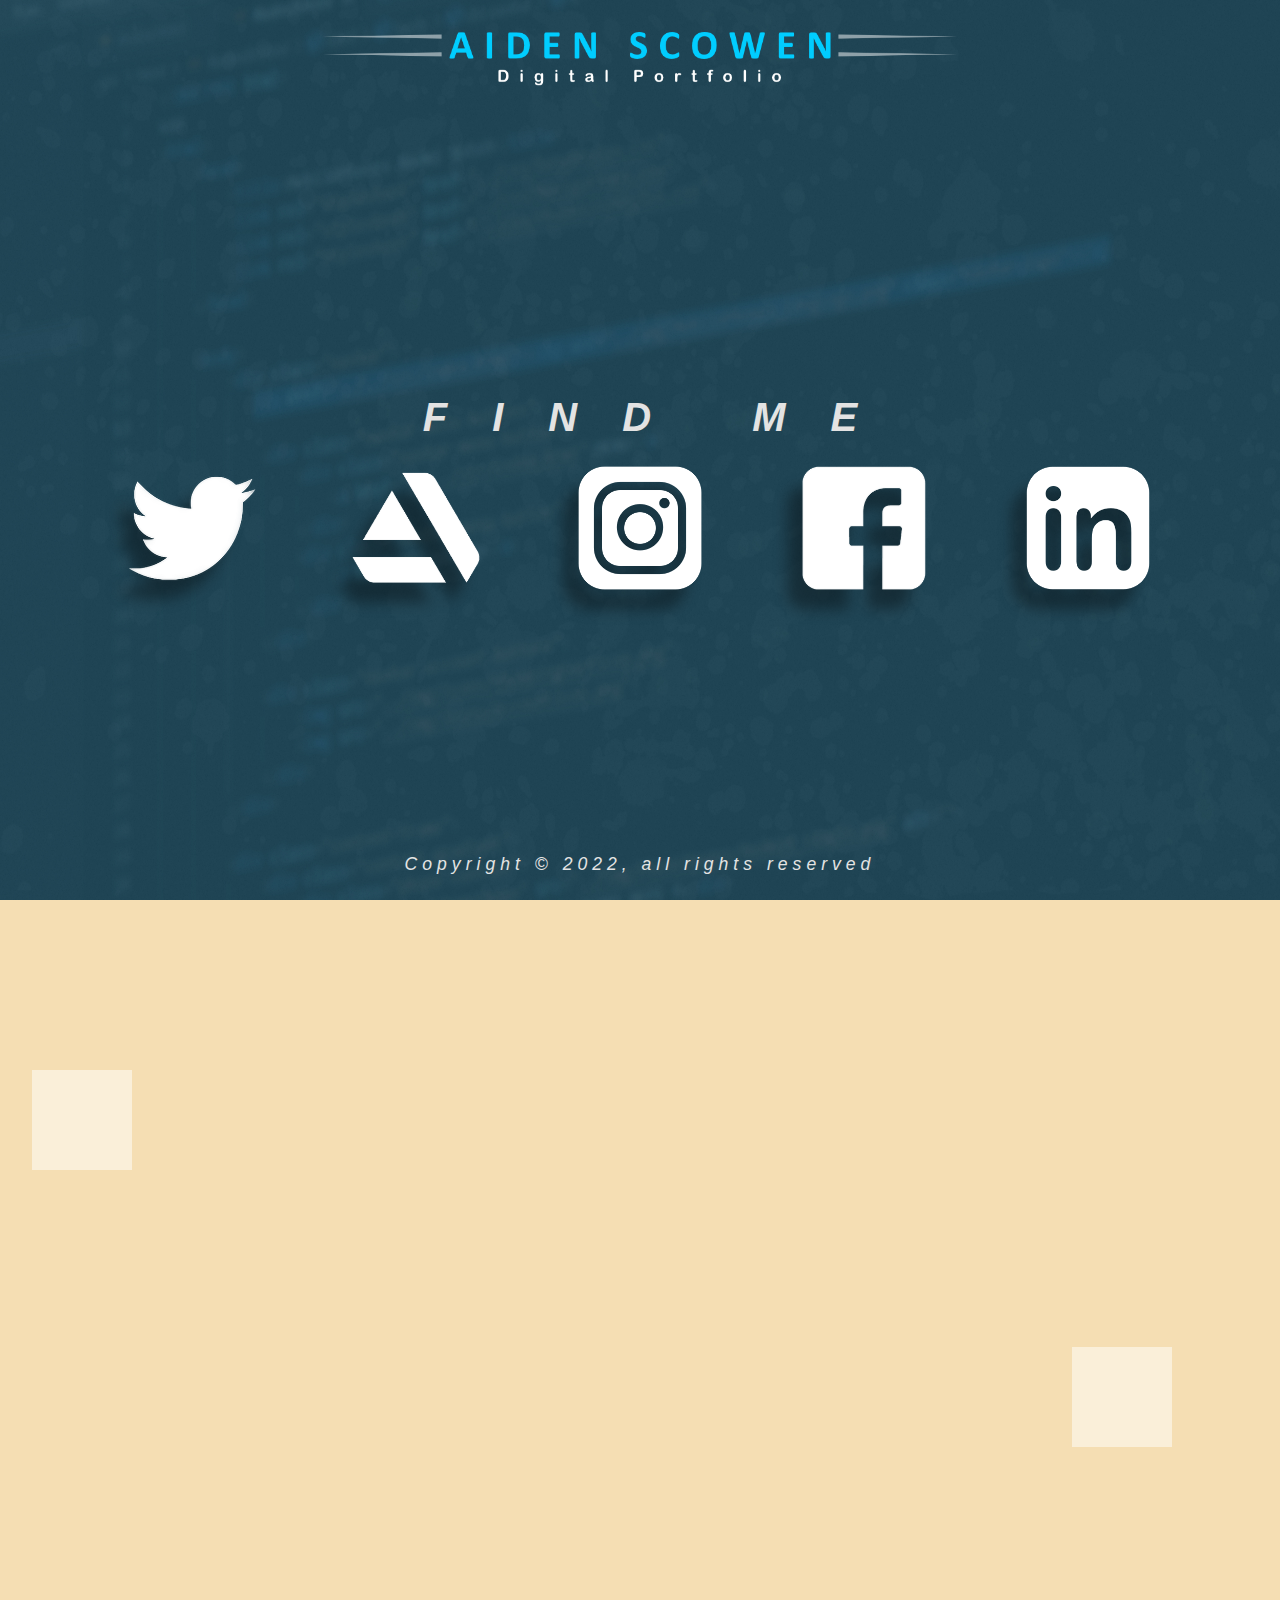
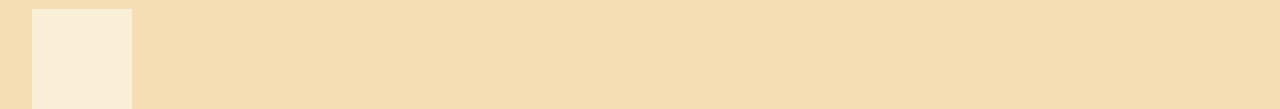
<file: framework/libraries/html/index.html>
<!DOCTYPE html>

<html>
    <header>
        <title>Digital Portfolio</title>
        <link rel="stylesheet" href="../styles/init.css">
        <link rel="stylesheet" href="../styles/init-media.css">
    </header>

    <body>
        <div class="page-container">
            <!-- Home Pag -->
            <div class="HomePage">
                <div class="navbar">
                    <a href="#"><img class="logo" src="../../src/images/Logo.png" alt=""></a>
                </div>
                <!-- Social Container -->
                <div class="container">
                    <h1>FIND ME</h1>
                    <div class="socials">
                        <a target="_blank" href="https://www.twitter.com"><img src="../../src/images/icoTwitter.png" alt=""></a>
                        <a target="_blank" href="https://www.artstation.com"><img src="../../src/images/icoArtStation.png" alt=""></a>
                        <a target="_blank" href="https://www.instagram.com"><img src="../../src/images/icoInstagram.png" alt=""></a>
                        <a target="_blank" href="https://www.facebook.com"><img src="../../src/images/icoFacebook.png" alt=""></a>
                        <a target="_blank" href="https://www.linkedin.com"><img src="../../src/images/icoLinkedIn.png" alt=""></a>
                    </div>
                </div>
                <div class="copyright">Copyright © 2022, all rights reserved</div>
            </div>

            <!-- About Me Section -->
            <div class="about-me">
                <div class="navbar">
                    <img class="TITLE-DECOR" src="../../src/images/RIGHT-ARROW-DIR.png" alt="">
                    <div class="text TITLE-TEXT">ABOUT ME</div>
                    <img class="TITLE-DECOR" src="../../src/images/LEFT-ARROW-DIR.png" alt="">
                </div>
                <!-- Cards -->
                <div class="title-cards">
                    <div class="card">
                        <h1 style="
                        background: linear-gradient(#218cfe, #a12dff);
                        background-clip: text;
                        color: transparent;">Past</h1>
                        <div></div>
                        <h2>
                            Interest in PC's since i was 3 years old, I taught myself to code and design as early as 9 years old.
                            Passion grew over time and turned into a hobby that could pay itself to keep me going. I enjoyed it that much I was recognised
                            and praised for my work contributions and it had helped me
                        </h2>
                        <div class="vid-pic">
                            <iframe width="800" height="190" src="https://www.youtube.com/embed/Q2ph9YJA_Rc?mute=1"></iframe>
                            <img width="400" height="165" src="../../src/images/PC_Tower.jpg" alt="Home PC">
                        </div>
                    </div>
                    <div class="card">
                        <h1 style="text-align: right;
                        background: linear-gradient(#ffe83d, #ff2d37);
                        background-clip: text;
                        color: transparent;">Present</h1>
                        <div style="align-self: flex-end;"></div>
                        <h2 style="text-align: right">
                            Worked on many big and small projects like <a class="about-me-text" href="https://www.roblox.com">Clicking Legends</a>, Tapping Legends 
                            and created my own franchise named <a class="about-me-text" href="https://www.roblox.com">Mirai</a> (me-rye) and created over 30+ logos for 
                            various companies and freelancers.
                        </h2>
                    </div>
                    <div class="card">
                        <h1 style="
                        background: linear-gradient(#45ff67, #51caf6);
                        background-clip: text;
                        color: transparent;">Future</h1>
                        <div></div>
                        <h2>
                            I would like to inspire and motivate others to start a career in coding and designing, 
                            I also have yearn to develop games or design as a stable income in the future.
                        </h2>
                    </div>
                </div>

            </div>


            <!-- School Achievements -->
            <div class="Qualifications">
                <div class="navbar">
                    <img class="TITLE-DECOR" src="../../src/images/RIGHT-ARROW-DIR.png" alt="">
                    <div class="text TITLE-TEXT">QUALIFICATIONS</div>
                    <img class="TITLE-DECOR" src="../../src/images/LEFT-ARROW-DIR.png" alt="">
                </div>

                <div class="text" style="font-size: 1.5em; color: rgb(225,225,225); text-align: left; padding-left: 20px;">
                    College Of West Anglia
                    I study at the College Of West Anglia (CWA) and have a Level 2 
                    English and Level 1 Maths qualification. Studying at CWA since 
                    2020 with a Level 1 IT diploma and studying Level 2 IT.
                </div>
            </div>


            <!-- ACHIEVEMENTS -->
            <div class="Achievements">
                <div class="navbar">
                    <img class="TITLE-DECOR" src="../../src/images/RIGHT-ARROW-DIR.png" alt="">
                    <div class="text TITLE-TEXT">ACHIEVEMENTS</div>
                    <img class="TITLE-DECOR" src="../../src/images/LEFT-ARROW-DIR.png" alt="">
                </div>

                <div class="text" style="font-size: 1.5em; color: rgb(225,225,225); text-align: left; padding-left: 20px;">
                    Over the years, I have been recognised for my work and 
                    head-hunted for my reputation. I have achieved over 70 million 
                    visits from contributed games and have been invited to go to an 
                    developer conference in 2018 from a company named ROBLOX.
                </div>
            </div>

            <!-- HOBBIES -->
            <div class="Hobbies">
                <div class="navbar">
                    <img class="TITLE-DECOR" src="../../src/images/RIGHT-ARROW-DIR.png" alt="">
                    <div class="text TITLE-TEXT">HOBBIES</div>
                    <img class="TITLE-DECOR" src="../../src/images/LEFT-ARROW-DIR.png" alt="">
                </div>

                <div class="text" style="font-size: 1.5em; color: rgb(225,225,225); text-align: left; padding-left: 20px;">
                    My hobbies include coding and designing my own assets for my own business and franchises.
                    I like to play games as well, to keep refreshed with new ideas and even learn design choices.
                </div>
            </div>


            <!-- SKILLS -->
            <div class="Skills">
                <div class="navbar">
                    <img class="TITLE-DECOR" src="../../src/images/RIGHT-ARROW-DIR.png" alt="">
                    <div class="text TITLE-TEXT">SKILLS</div>
                    <img class="TITLE-DECOR" src="../../src/images/LEFT-ARROW-DIR.png" alt="">
                </div>

                <div class="text" style="font-size: 1.5em; color: rgb(225,225,225); text-align: left; padding-left: 20px;">
                    My skills are unique, I can learn fast and solve complicated issues in a timely manner. 
                    I am able to learn even the most complex of tasks. I have learned a programming language
                    within a year of practice. I am also able to drive and take on administrative duties.
                </div>
            </div>


            <!-- Page Final -->
            <div class="b3">
                <div class="navbar">
                    <img class="TITLE-DECOR" src="../../src/images/RIGHT-ARROW-DIR.png" alt="">
                    <div class="text TITLE-TEXT">MORE</div>
                    <img class="TITLE-DECOR" src="../../src/images/LEFT-ARROW-DIR.png" alt="">
                </div>

                <div class="bottom-bar">
                    <a href="mailto:scowenaiden@virginmedia.com" class="text"><img src="../../src/images/icoEmail.png" class="bottom-bar-icons">Request me</a>
                    <a href="../html/Copyright.html" class="text"><img src="../../src/images/icoinfo.png" class="bottom-bar-icons">Copyright</a>
                    <a href="#" class="text"><img src="../../src/images/icoContactSupport.png" class="bottom-bar-icons">Support</a>
                </div>
            </div>
        </div>
    </body>
</html>
</file>
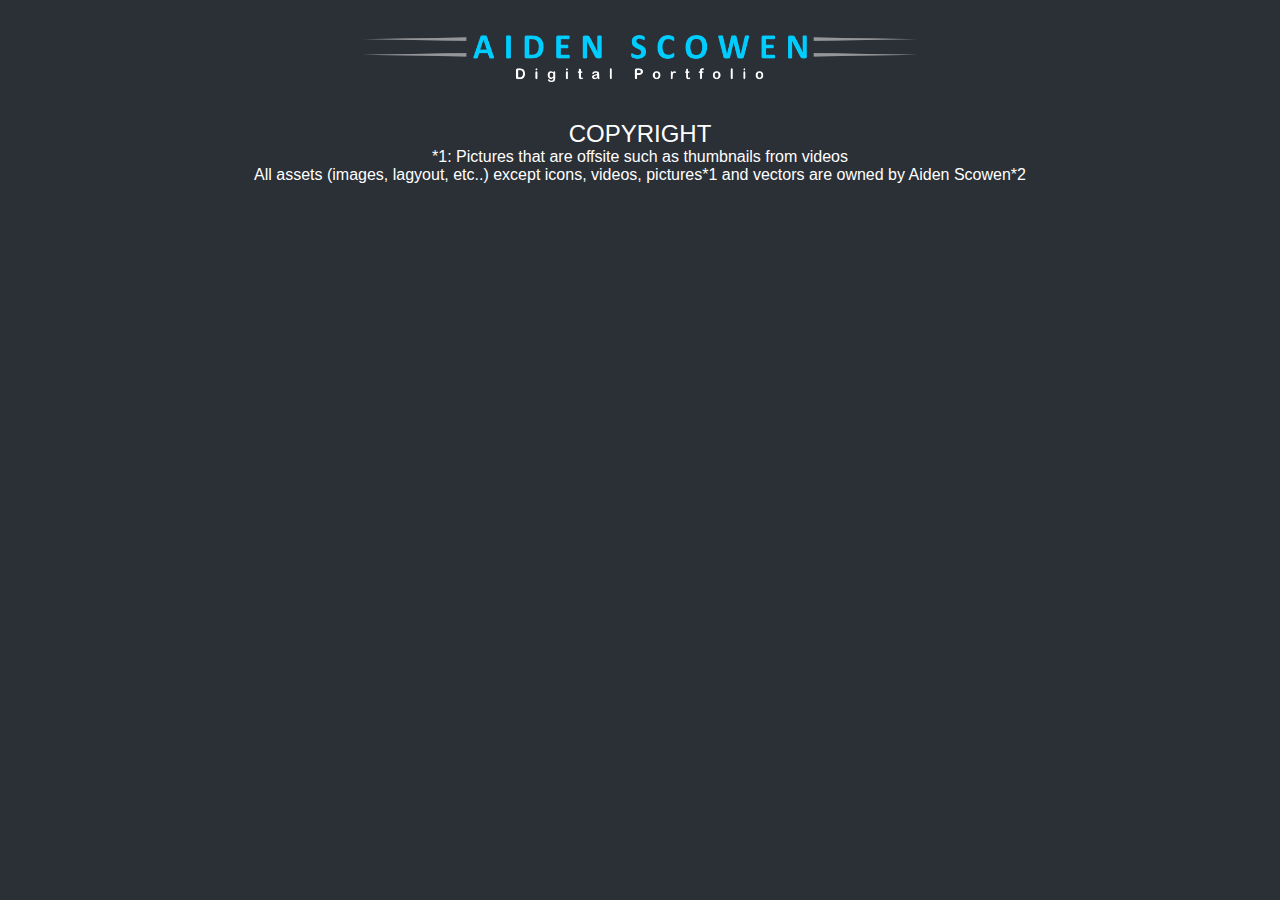
<file: framework/libraries/html/Copyright.html>
<!DOCTYPE html>

<html>
    <header>
        <title>Digital Portfolio</title>
        <link rel="stylesheet" href="../styles/Copyright.css">
    </header>

    <body>
        <div>
            <!-- Nav -->
            <div class="container">
                <div class="navbar">
                    <a href="../html/index.html"><img class="logo" src="../../src/images/Logo.png"></a>
                </div>
            </div>

            <div class="text" style="font-size: 1.5em;">
                COPYRIGHT
            </div>

            <p class="text">
                *1: Pictures that are offsite such as thumbnails from videos <br>
                
                All assets (images, lagyout, etc..) except icons, videos, pictures*1 and vectors
                are owned by Aiden Scowen*2  
            </p>
        </div>
    </body>
</html>
</file>
<file: framework/libraries/styles/init.css>
* {
    margin: 0;
    padding: 0;
}
html {
    scrollbar-color: rgb(41,81,100) rgba(37,39,51);
    scrollbar-width: thin;
}
body {
    padding: 0px;
    margin: 0px;

    height: 100vh*3;
    background-color: wheat;

    overflow: hidden;
}
.page-container {
    overflow-y: scroll;
    overflow-x: hidden;
    height: 100vh;
    scroll-snap-type: y proximity;
}
.page-container > div {
    scroll-snap-align: start;
}

.text {
    color: white;
    font-family: Arial, Helvetica, sans-serif;
    font-size: 3.5em;
    font-weight: bold;
    text-align: center;
}
.TITLE-DECOR {
    height: 25px;
}
.TITLE-TEXT {
    padding-left: 14px;
    padding-right: 14px;
}


/* Page 1 aka Homepage */
.HomePage {
    width: 100%;
    height: 100vh;
    background-color: rgba(8, 67, 214, 0.75);

    display: flex;
    justify-content: space-between;
    align-content: center;
    flex-direction: column;

    background-image: url("../../src/images/homepage_image.jpg");
    background-repeat: no-repeat;
    background-size: 100% 100%;
    background-attachment: fixed; 
} 

/* Navigation Menu */
.navbar {
    display: flex;
    align-items: center;
    justify-content: center;

    height: 120px;
    width: 100%;
}
.logo {
    width: 40em;
}

/* Social outlets */
.container {
    height: 40%;

    display: flex;
    align-items: center;
    justify-content: center;
    flex-direction: column;
}
.container h1 {
    color: rgb(227, 227, 227);
    font-family: Arial, Helvetica, sans-serif;
    font-style: italic;

    font-size: 2.5em;
    letter-spacing: 45px;

    width: 100%;
    text-align: center;

    margin: 0px;
    padding-left: 5vh;
    padding-bottom: 1em;
}

/* Social Icons */
.socials {
    width: 80%;
    height: 100px;

    display: flex;
    justify-content: space-between;
    align-items: center;
}
.socials a img {
    height: 8em;
    filter: drop-shadow(-15px 20px 7px rgba(0, 0, 0, 0.35));
    transition: all .5s;
}
.socials a img:hover {
    margin-bottom: 5px;
    height: 7.5em;
    filter: drop-shadow(0px 0px 15px rgba(255, 255, 255, 0.5)) drop-shadow(0px 0px 35px rgba(43, 167, 224, 0.6));
    transition: all .3s;
}

/* Copyright */
.copyright {
    margin-bottom: 25px;

    color: rgb(227, 227, 227);
    font-family: Arial, Helvetica, sans-serif;
    font-style: italic;

    font-size: 1.1em;
    letter-spacing: 5px;

    width: 100%;
    text-align: center;
}


/* Page 2 | About Me */
.about-me {
    width: 100%;
    height: 100vh;
    background-color: rgba(43, 47,54);

    display: flex;
    justify-content: flex-start;
    align-items: center;
    flex-direction: column;
}

.title-cards {
    width: 95%;
    height: 100vh;
    
    display: flex;
    justify-content: center;
    align-items: center;
    flex-direction: column;
}
.card {
    height: 33%;
    width: 100%;

    color: white;
    font-family: Arial, Helvetica, sans-serif;

    display: flex;
    justify-content: center;
    flex-direction: column;
}
.card h1 {
    font-size: 3em;
}
.card h1::before {
    content: "";
    position: absolute;

    background:rgba(255, 255, 255, 0.5);

    height: 100px;
    width: 100px;
}
.card h2 {
    font-size: 1.5em;
    color: rgb(200,200,200);
}
.about-me-text {
    color: rgb(136, 195, 255);
    text-decoration: none;
}
.card div {
    background-color: rgba(255, 255, 255, 0.462);
    height: 1.5px;
    width: 20em;
}
.vid-pic {
    display: flex;
    flex-direction: row;
}

/* Page 3 - School */
.Qualifications {
    background-color: rgb(47, 52, 64);
    width: 100%;
    height: 100vh;
}


/* Page 4 - Achievements */
.Achievements {
    background-color: rgb(25,26,35);
    width: 100%;
    height: 100vh;
}


/* Page 5 - Hobbies */
.Hobbies {
    background-color: rgb(29,30,39);
    width: 100%;
    height: 100vh;
}


/* Page 6 - Skills */
.Skills {
    background-color: rgb(25,26,35);
    width: 100%;
    height: 100vh;
}


/* Page Final */
.b3 {
    width: 100%;
    height: 100vh;
    background-color: rgba(37,39,51);

    display: flex;
    flex-direction: column;
    justify-content: space-between;
    align-items: center;
}


.previous-works {
    width: 85%;
    height: 500px;
}

.bottom-bar {
    background-color: rgb(56,59,78);
    width: 100%;
    height: 10vh;
    
    display: flex;
    justify-content: space-evenly;
    align-items: center;
}
.bottom-bar a:hover {
    transition: all .3s;
    filter: drop-shadow(0px 0px 10px rgb(156, 208, 251));
}
.bottom-bar a {
    transition: all .5s;
    font-size: 2em;
    text-align: center;

    display: flex;
    align-content: center;

    text-decoration: none;
}
.bottom-bar-icons {
    padding-right: 5px;
    height: 25px;
}
</file>
<file: framework/libraries/styles/init-media.css>
@media only screen and (max-width: 900px) {
    .TITLE-DECOR {
        height: 20px;
    }
    .TITLE-TEXT {
        padding-left: 14px;
        padding-right: 14px;
    }
    .logo {
        width: 33em;
    }

    /* Page 1 */
    .container h1 {
        font-size: 1.8em;
        letter-spacing: 30px;
        padding-bottom: .5em;
    }
    .socials a img {
        height: 5.5em;
    }
    .socials a img:hover {
        height: 5em;
    }
    
    
    /* Page 2 */
    .card h1 {
        font-size: 2em;
    }
    .card h2 {
        font-size: 1.25em;
    }
    .card div {
        width: 10em;
    }


    .bottom-bar a {
        font-size: 1.5em;
    }
}
</file>
<file: framework/libraries/styles/Copyright.css>
* {
    margin: 0;
    padding: 0;
}
body {
    height: 100vh;
    background-color: rgba(43, 47,54);

    overflow: hidden;
}

.text {
    text-align: center;
    color: white;
    font: 20px;
    font-family: Arial, Helvetica, sans-serif;
}


/* Nav */
.navbar {
    display: flex;
    align-items: center;
    justify-content: center;

    height: 120px;
    width: 100%;
}
.logo {
    width: 35em;
}
</file>
